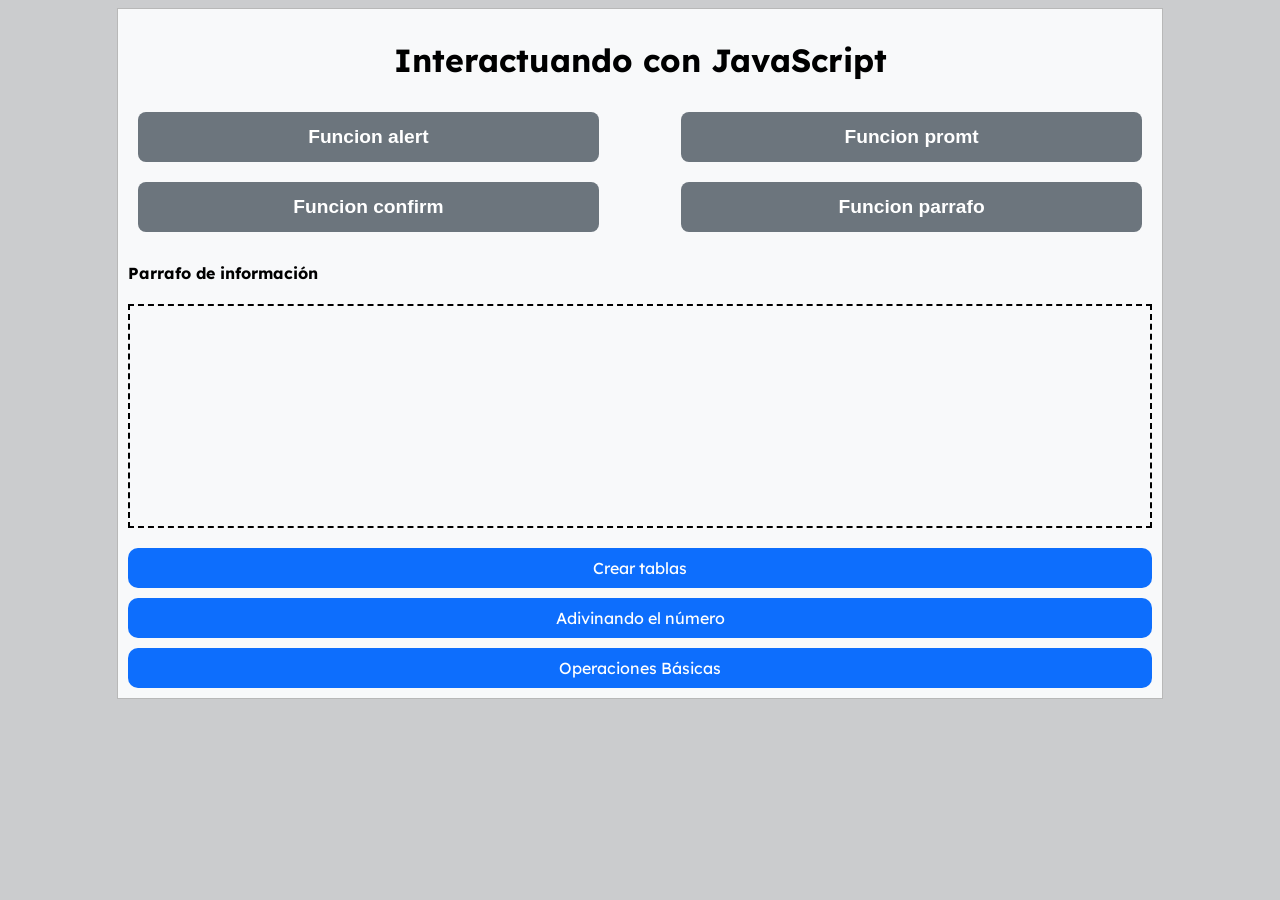
<file: index.html>
<!DOCTYPE html>
<html lang="en">
    <head>
        <meta charset="UTF-8">
        <meta http-equiv="X-UA-Compatible" content="IE-edge">
        <meta name="viewport" content="width=device-width, initial-scale=1.0">
        <title>Interactuando con JavaScript</title>
        <link rel="stylesheet" href="./css/style.css">
        <script src="./js/buttons.js" defer></script>
    </head>

    <body>
        <div class="container">
            <h1>Interactuando con JavaScript</h1>
            <div class="flex-container">
                <button id="idBtnAlert" onclick="aviso()">Funcion alert</button>
                <button id="idBtnPromt" onclick="capturarDatos()">Funcion promt</button>
                <button id="idBtnConfirm" onclick="confirmacion()">Funcion confirm</button>
                <button id="idBtnParrafo" onclick="dibujarParrafo()">Funcion parrafo</button>
            </div>
            <h4>Parrafo de información</h4>
            <p id="idParrafo"></p>
            <a href="pages/tablas.html">Crear tablas</a>
            <a href="pages/numeroAleatorio.html">Adivinando el número</a>
            <a href="pages/operacionesBasicas.html">Operaciones Básicas</a>
        </div>    
    </body>
</html>
</file>
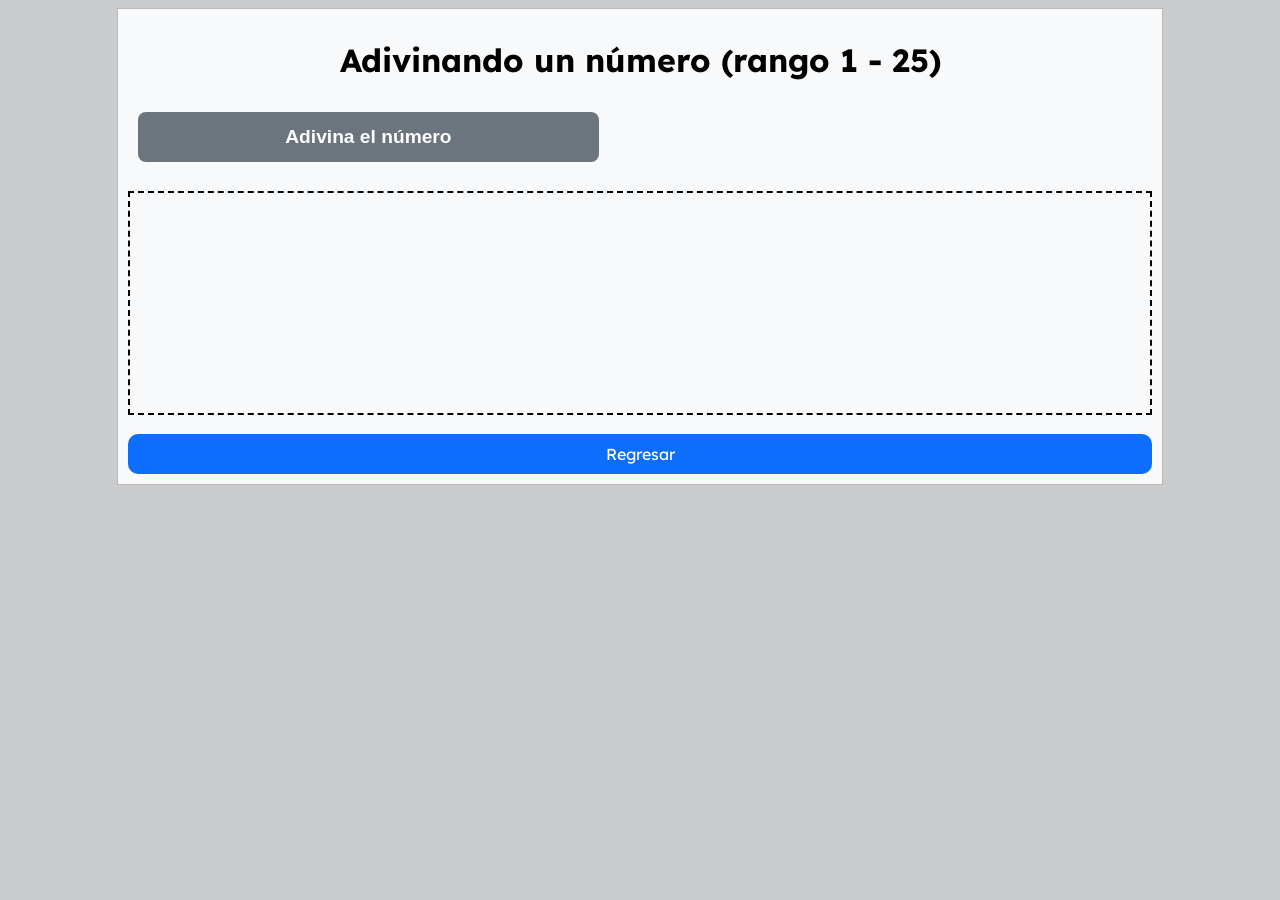
<file: pages/numeroAleatorio.html>
<!DOCTYPE html>
<html lang="en">
<head>
    <meta charset="UTF-8">
    <meta http-equiv="X-UA-Compatible" content="IE-edge">
    <meta name="viewport" content="width=device-width, initial-scale=1.0">
    <script src="../js/numeroAleatorio.js"></script>
    <link rel="stylesheet" href="../css/style.css">
    <title>Adivinando un número</title>
</head>
<body>
    <div class="container">
        <h1>Adivinando un número (rango 1 - 25)</h1>
        <div class="flex-container">
            <button id="idBtnNumero" onclick="generarNumeroAleatorio()">Adivina el número</button>
        </div>
        <p id="idParrafo"></p>
        <a href="../index.html">Regresar</a>
    </div>
</body>
</html>
</file>
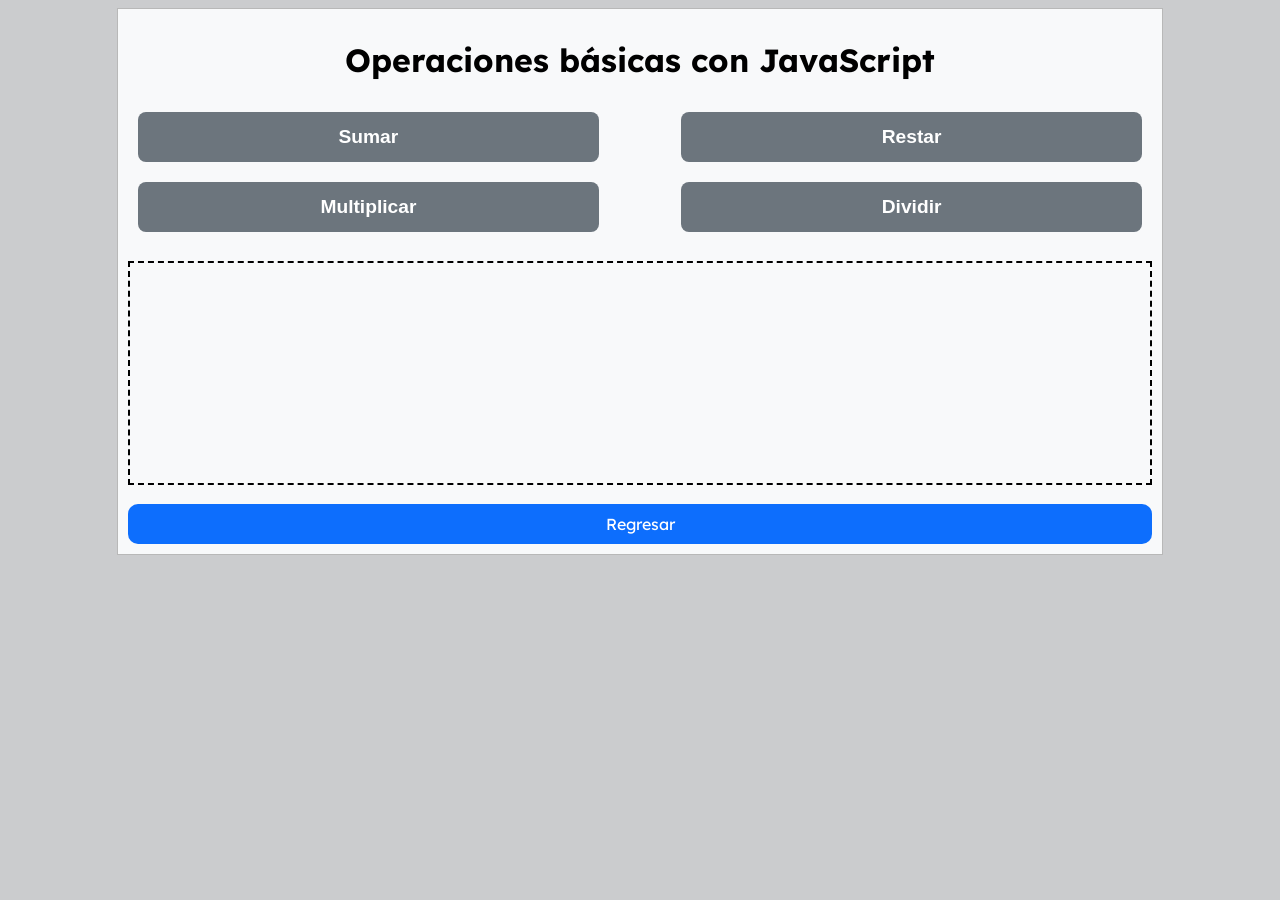
<file: pages/operacionesBasicas.html>
<!DOCTYPE html>
<html lang="en">
    <head>
        <meta charset="UTF-8">
        <meta http-equiv="X-UA-Compatible" content="IE-edge">
        <meta name="viewport" content="width=device-width, initial-scale=1.0">
        <script src="../js/operacionesBasicas.js" defer></script>
        <link rel="stylesheet" href="../css/style.css">
        <title>Operaciones básicas con JavaScript</title>
    </head>

    <body>
        <div class="container">
            <h1>Operaciones básicas con JavaScript</h1>
            <div class="flex-container">
                <button id="idBtnSumar">Sumar</button>
                <button id="idBtnRestar">Restar</button>
                <button id="idBtnMultiplicar">Multiplicar</button>
                <button id="idBtnDividir">Dividir</button>
            </div>
            <p id="idParrafo"></p>
            <a href="../index.html">Regresar</a>
        </div>    
    </body>
</html>
</file>
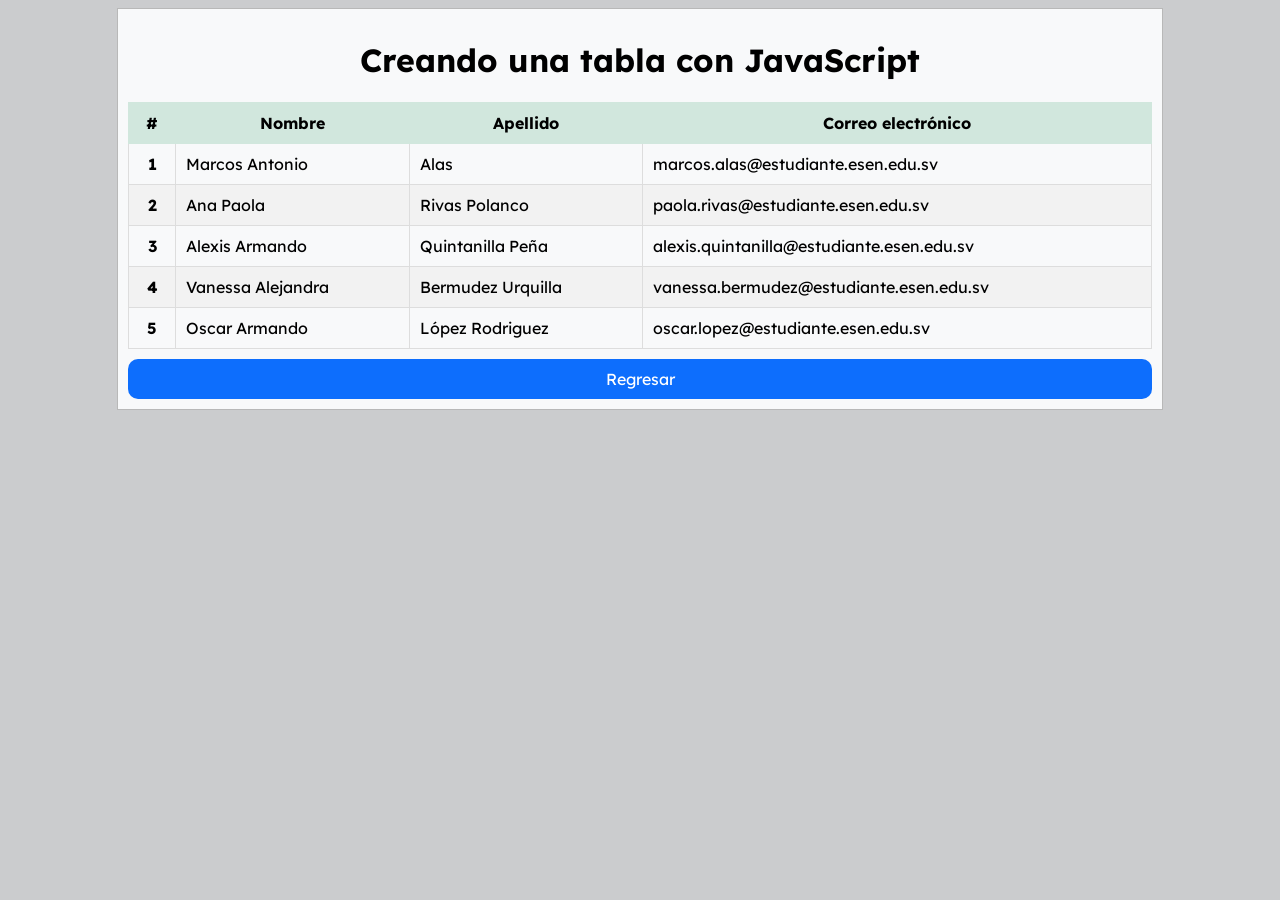
<file: pages/tablas.html>
<!DOCTYPE html>
<html lang="en">
<head>
    <meta charset="UTF-8">
    <meta http-equiv="X-UA-Compatible" content="IE-edge">
    <meta name="viewport" content="width=device-width, initial-scale=1.0">
    <script src="../js/tablas.js" defer></script>
    <link rel="stylesheet" href="../css/style.css">
    <title>Crear tablas con JavaScript</title>
</head>
<body>
    <div class="container">
        <h1>Creando una tabla con JavaScript</h1>
        <div id="idContenedor"></div>
        <a href="../index.html">Regresar</a>
    </div>
</body>
</html>
</file>
<file: css/style.css>
@import url('https://fonts.googleapis.com/css2?family=Lexend+Deca:wght@300&display=swap');

body {
    font-family: 'Lexend Deca', sans-serif;
    background-color: #cbccce;
}

.container {
    max-width: 1024px;
    margin: auto auto;
    border: solid 1px #b8b8b8;
    padding: 10px;
    background-color: #f8f9fa;
}

.container h1 {
    text-align: center;
}

.flex-container {
    display: flex;
    flex-wrap: wrap;
    flex-direction: row;
    justify-content: space-between;
}

.flex-container>button {
    width: 150px;
    margin: 10px;
    height: 50px;
    cursor: pointer;
    border-radius: 8px;
    border: #6c757d;
    background-color: #6c757d;
    color: white;
    text-align: center;
    font-size: 1.2rem;
    font-weight: bold;
    padding: 5px;
    flex: 0 0 45%;
}

.flex-container>button:hover {
    background-color: #565e64;
    color: white;
}

p {
    border-style: dashed;
    border-width: 2px;
    min-height: 200px;
    padding: 10px;
    font-size: 1.2em;
}

a {
    display: block;
    width: auto;    
    text-align: center;
    background-color: #0d6efd;
    border-color: #0d6efd;
    border-radius: 10px;
    color: white;
    text-decoration: none;
    padding: 10px;
    margin-top: 10px;
}

a:hover {
    background-color: #0a58ca;
}

table {
    border-collapse: collapse;
    width: 100%;
}

table th,
table td {
    border: 1px solid #ddd;
    padding: 10px;
}

table th {
    background-color: #d1e7dd;
    border-color: #d1e7dd;
}

table td[scope="row"] {
    text-align: center;
    font-weight: bold;
}

table td {
    cursor: pointer;
}

table tr:nth-child(even) {
    background-color: #f2f2f2;
}

table tr:hover {
    background-color: #ddd;
}
</file>
